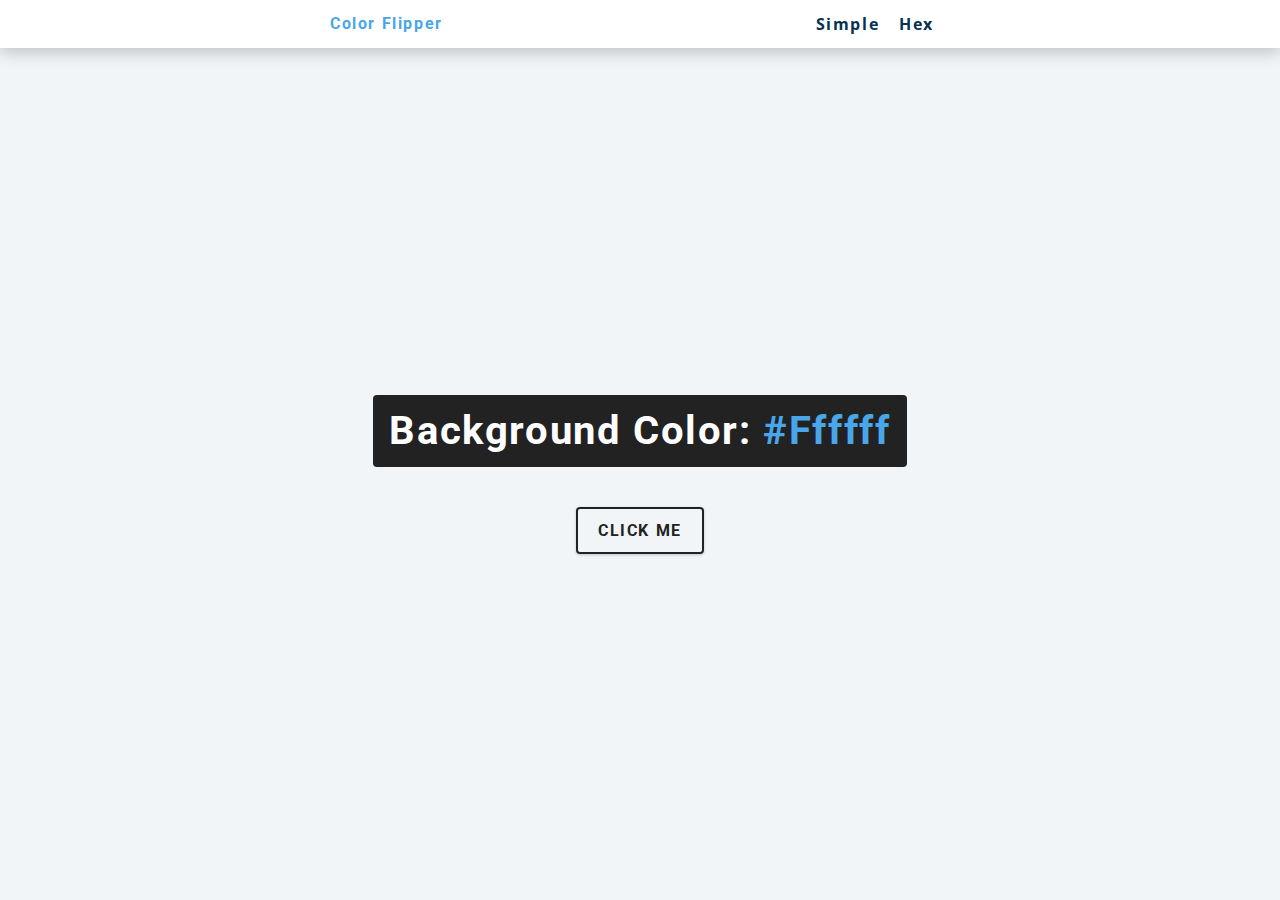
<file: 01-color-flipper/index.html>
<!DOCTYPE html>
<html lang="en">
  <head>
    <meta charset="UTF-8" />
    <meta name="viewport" content="width=device-width, initial-scale=1.0" />
    <title>Color Flipper || Simple</title>

    <!-- styles -->
    <link rel="stylesheet" href="styles.css" />
  </head>
  <body>
    <nav>
      <div class="nav-center">
        <h4>Color Flipper</h4>
        <span>
          <ul>
            <a href="index.html">Simple</a>
            <a href="hex.html">Hex</a>
          </ul>
        </span>
      </div>
    </nav>
    <main>
      <div class="container">
        <h2>Background Color: <span class="color"> #ffffff</span></h2>
        <button class="btn btn-hero" id="btn">Click Me</button>
      </div>
    </main>
    <!-- javascript -->
    <script src="app.js"></script>
  </body>
</html>
</file>
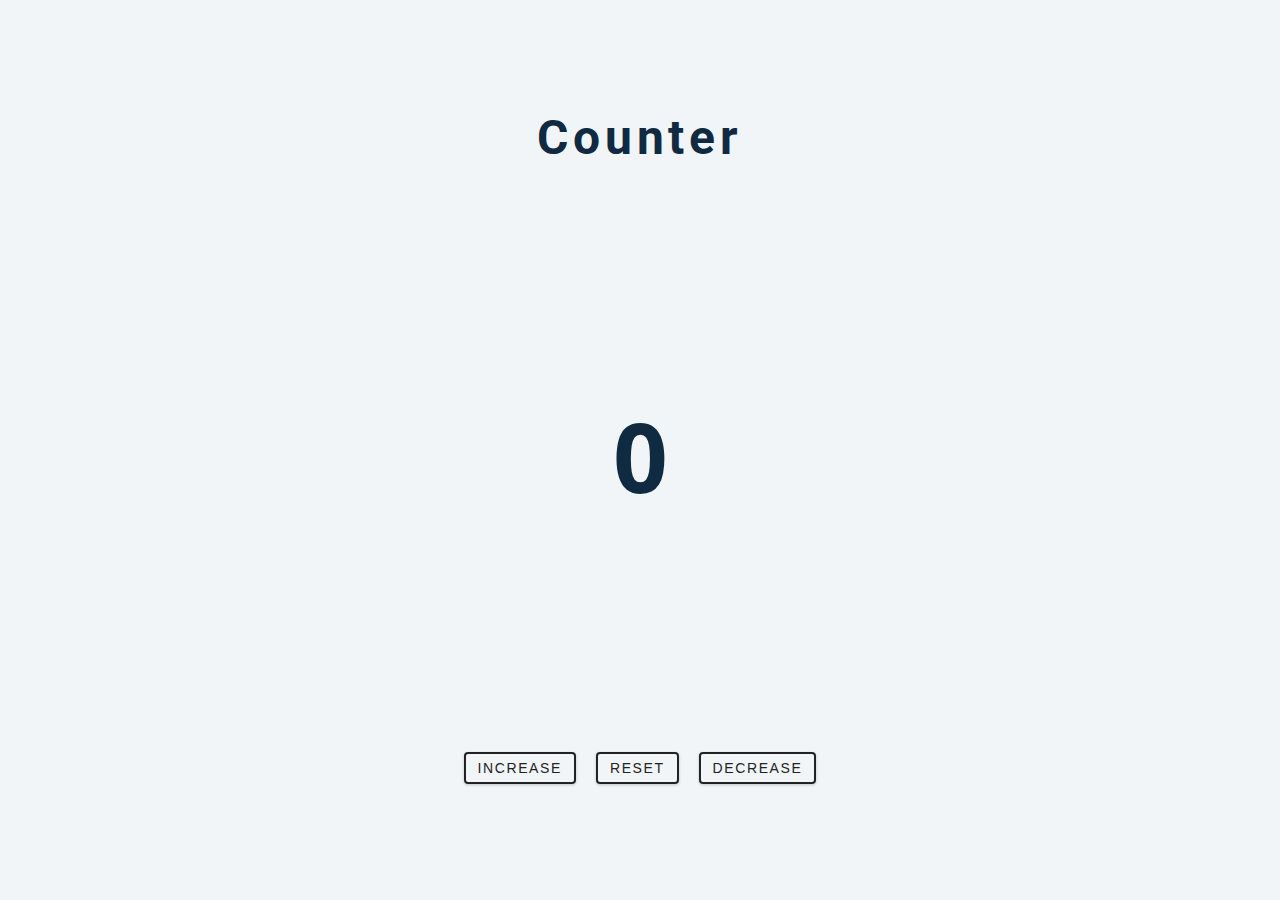
<file: 02-counter-REMASTERED/index.html>
<!DOCTYPE html>
<html lang="en">
  <head>
    <meta charset="UTF-8" />
    <meta name="viewport" content="width=device-width, initial-scale=1.0" />
    <title>Counter</title>
    <link rel="stylesheet" href="./style.css" />
  </head>
  <body>
    <main>
      <div class="main-container">
        <h1>Counter</h1>
        <span id="value">0</span>
        <div class="btn-container">
          <button class="btn increase">increase</button>
          <button class="btn reset">reset</button>
          <button class="btn decrease">decrease</button>
        </div>
      </div>
    </main>
    <script src="./app.js"></script>
  </body>
</html>
</file>
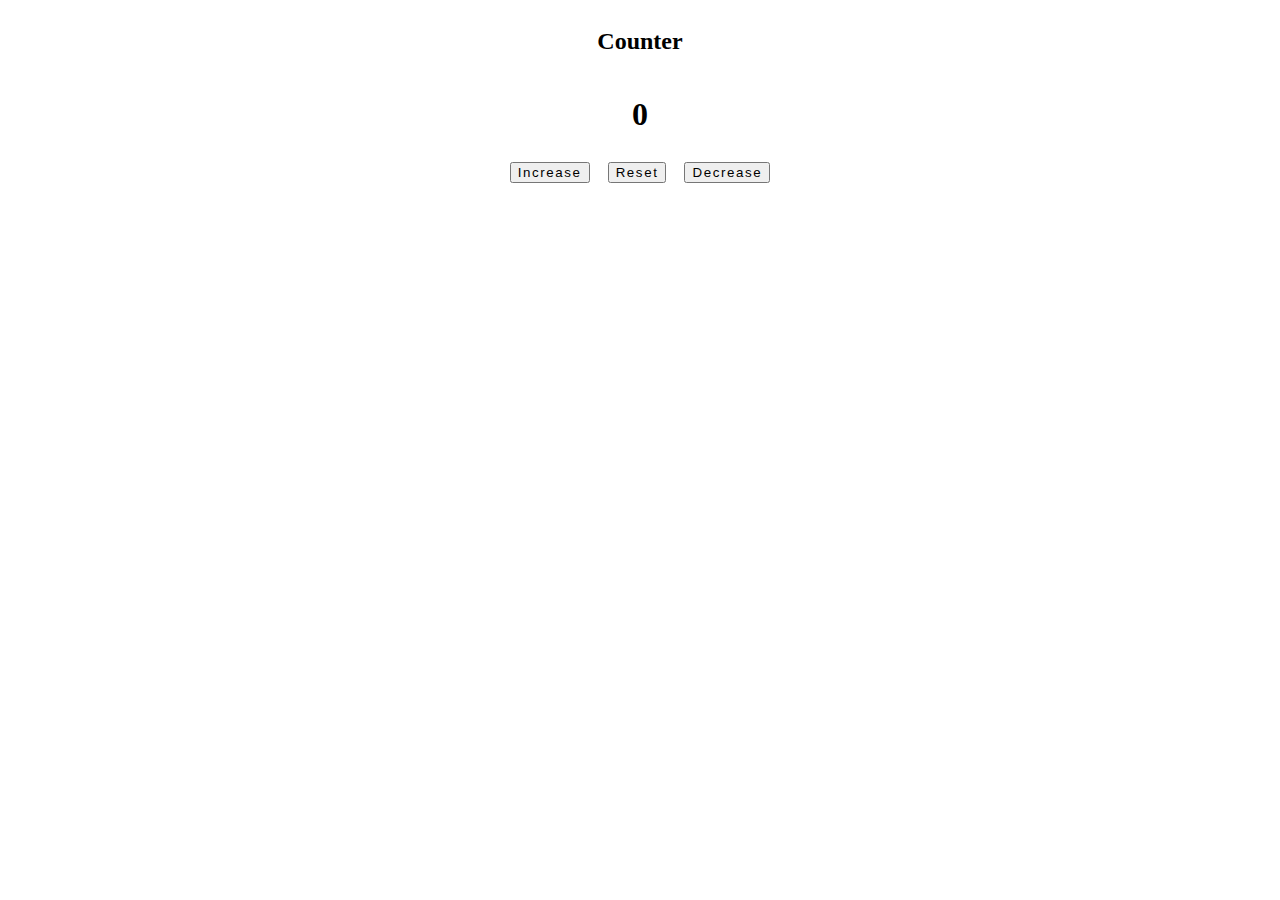
<file: 02-counter/index.html>
<!DOCTYPE html>
<html lang="en">
  <head>
    <meta charset="UTF-8" />
    <meta name="viewport" content="width=device-width, initial-scale=1.0" />
    <title>Counter</title>
    <link rel="stylesheet" href="styles.css" />
  </head>
  <body>
    <main>
      <div class="container">
        <h2>Counter</h2>
        <h1 class="counter"></h1>

        <div class="btn-container">
          <button class="btn" id="increase">Increase</button>
          <button class="btn" id="reset">Reset</button>
          <button class="btn" id="decrease">Decrease</button>
        </div>
      </div>
    </main>
    <script src="./app.js"></script>
  </body>
</html>
</file>
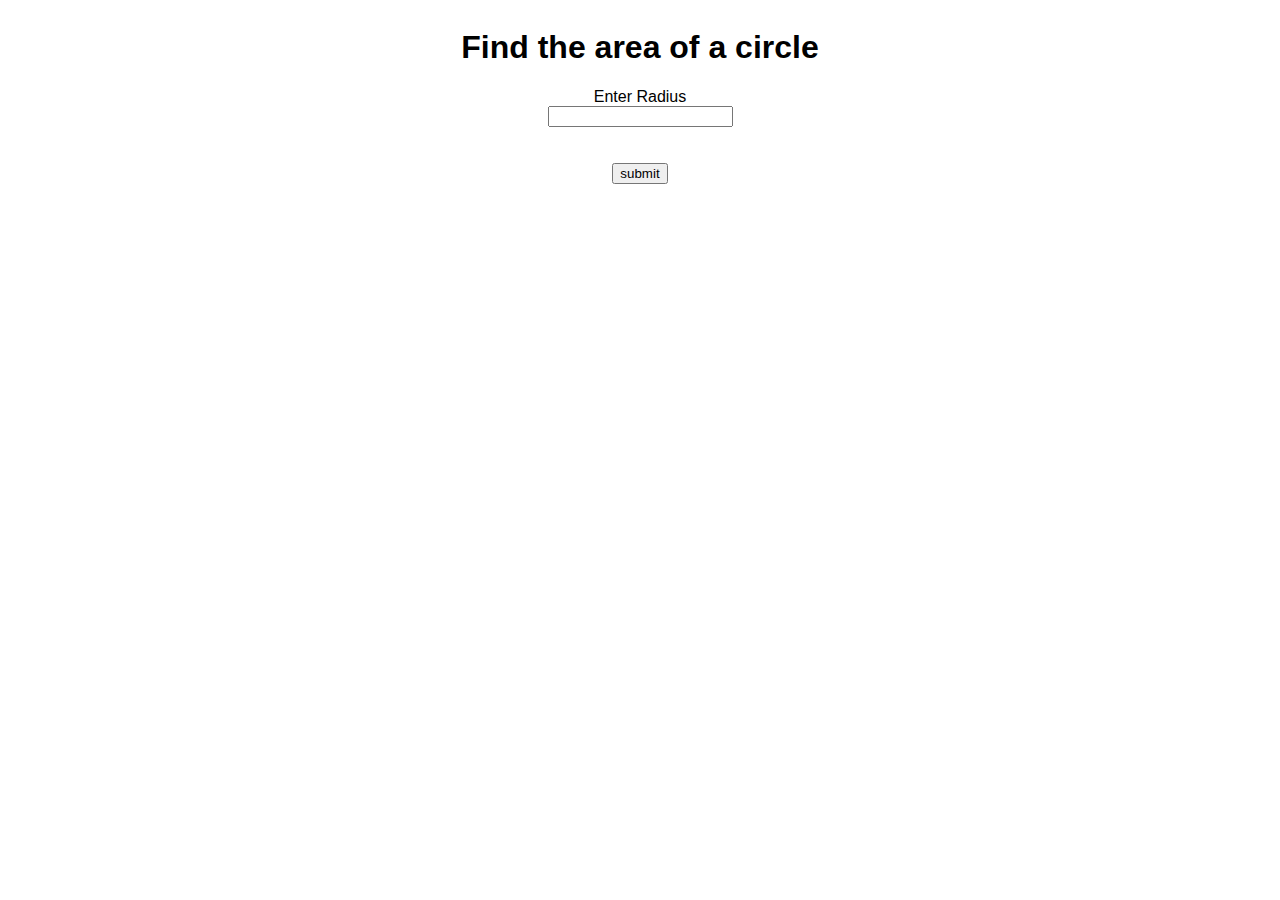
<file: 03-areaCalculator/index.html>
<!DOCTYPE html>
<html lang="en">
    <head>
        <meta charset="UTF-8" />
        <meta name="viewport" content="width=device-width, initial-scale=1.0" />
        <title>Area</title>
        <link rel="stylesheet" href="style.css" />
    </head>
    <body>
        <h1>Find the area of a circle</h1>
        <label>Enter Radius</label>
        <input id="myRadius" /><br /><br />
        <button id="mySubmit">submit</button>
        <h3 id="circumference"></h3>
        <script src="app.js"></script>
    </body>
</html>
</file>
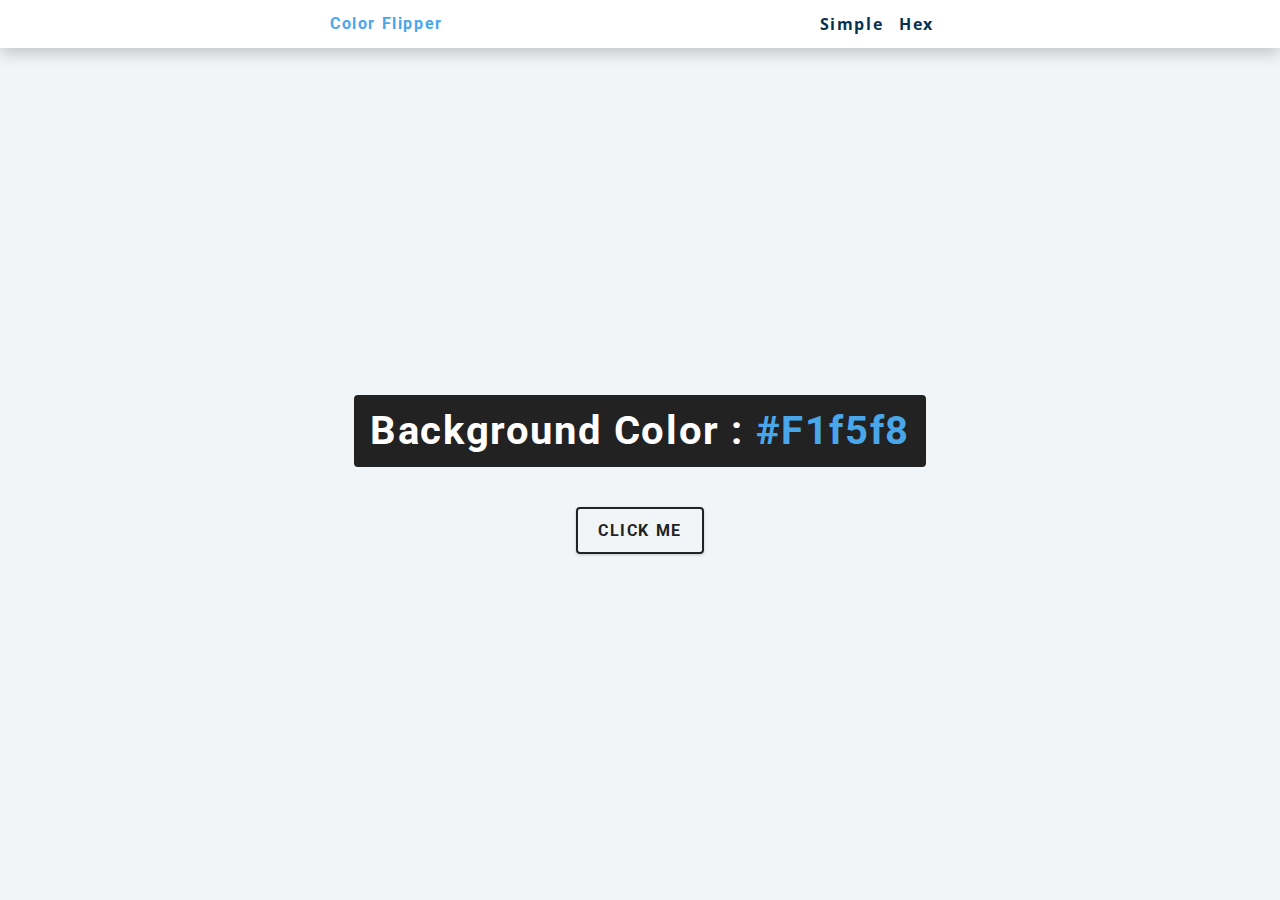
<file: 01-color-flipper/hex.html>
<!DOCTYPE html>
<html lang="en">
  <head>
    <meta charset="UTF-8" />
    <meta name="viewport" content="width=device-width, initial-scale=1.0" />
    <title>Color Flipper || Hex</title>

    <!-- styles -->
    <link rel="stylesheet" href="styles.css" />
  </head>

  <body>
    <nav>
      <div class="nav-center">
        <h4>color flipper</h4>
        <ul class="nav-links">
          <li><a href="index.html">simple</a></li>
          <li><a href="hex.html">hex</a></li>
        </ul>
      </div>
    </nav>
    <main>
      <div class="container">
        <h2>background color : <span class="color">#f1f5f8</span></h2>
        <button class="btn btn-hero" id="btn">click me</button>
      </div>
    </main>
    <!-- javascript -->
    <script src="hex.js"></script>
  </body>
</html>
</file>
<file: 01-color-flipper/styles.css>
/*
=============== 
Fonts
===============
*/
@import url("https://fonts.googleapis.com/css?family=Open+Sans|Roboto:400,700&display=swap");

/*
=============== 
Variables
===============
*/

:root {
  /* dark shades of primary color*/
  --clr-primary-1: hsl(205, 86%, 17%);
  --clr-primary-2: hsl(205, 77%, 27%);
  --clr-primary-3: hsl(205, 72%, 37%);
  --clr-primary-4: hsl(205, 63%, 48%);
  /* primary/main color */
  --clr-primary-5: hsl(205, 78%, 60%);
  /* lighter shades of primary color */
  --clr-primary-6: hsl(205, 89%, 70%);
  --clr-primary-7: hsl(205, 90%, 76%);
  --clr-primary-8: hsl(205, 86%, 81%);
  --clr-primary-9: hsl(205, 90%, 88%);
  --clr-primary-10: hsl(205, 100%, 96%);
  /* darkest grey - used for headings */
  --clr-grey-1: hsl(209, 61%, 16%);
  --clr-grey-2: hsl(211, 39%, 23%);
  --clr-grey-3: hsl(209, 34%, 30%);
  --clr-grey-4: hsl(209, 28%, 39%);
  /* grey used for paragraphs */
  --clr-grey-5: hsl(210, 22%, 49%);
  --clr-grey-6: hsl(209, 23%, 60%);
  --clr-grey-7: hsl(211, 27%, 70%);
  --clr-grey-8: hsl(210, 31%, 80%);
  --clr-grey-9: hsl(212, 33%, 89%);
  --clr-grey-10: hsl(210, 36%, 96%);
  --clr-white: #fff;
  --clr-red-dark: hsl(360, 67%, 44%);
  --clr-red-light: hsl(360, 71%, 66%);
  --clr-green-dark: hsl(125, 67%, 44%);
  --clr-green-light: hsl(125, 71%, 66%);
  --clr-black: #222;
  --ff-primary: "Roboto", sans-serif;
  --ff-secondary: "Open Sans", sans-serif;
  --transition: all 0.3s linear;
  --spacing: 0.1rem;
  --radius: 0.25rem;
  --light-shadow: 0 5px 15px rgba(0, 0, 0, 0.1);
  --dark-shadow: 0 5px 15px rgba(0, 0, 0, 0.2);
  --max-width: 1170px;
  --fixed-width: 620px;
}
/*
=============== 
Global Styles
===============
*/

*,
::after,
::before {
  margin: 0;
  padding: 0;
  box-sizing: border-box;
}
body {
  font-family: var(--ff-secondary);
  background: var(--clr-grey-10);
  color: var(--clr-grey-1);
  line-height: 1.5;
  font-size: 0.875rem;
}
ul {
  list-style-type: none;
}
a {
  text-decoration: none;
}
h1,
h2,
h3,
h4 {
  letter-spacing: var(--spacing);
  text-transform: capitalize;
  line-height: 1.25;
  margin-bottom: 0.75rem;
  font-family: var(--ff-primary);
}
h1 {
  font-size: 3rem;
}
h2 {
  font-size: 2rem;
}
h3 {
  font-size: 1.25rem;
}
h4 {
  font-size: 0.875rem;
}
p {
  margin-bottom: 1.25rem;
  color: var(--clr-grey-5);
}
@media screen and (min-width: 800px) {
  h1 {
    font-size: 4rem;
  }
  h2 {
    font-size: 2.5rem;
  }
  h3 {
    font-size: 1.75rem;
  }
  h4 {
    font-size: 1rem;
  }
  body {
    font-size: 1rem;
  }
  h1,
  h2,
  h3,
  h4 {
    line-height: 1;
  }
}
/*  global classes */

/* section */
.section {
  padding: 5rem 0;
}

.section-center {
  width: 90vw;
  margin: 0 auto;
  max-width: 1170px;
}
@media screen and (min-width: 992px) {
  .section-center {
    width: 95vw;
  }
}
main {
  min-height: 100vh;
  display: grid;
  place-items: center;
}

/*
=============== 
Nav
===============
*/
nav {
  background: var(--clr-white);
  height: 3rem;
  display: grid;
  align-items: center;
  box-shadow: var(--dark-shadow);
}
.nav-center {
  width: 90vw;
  max-width: var(--fixed-width);
  margin: 0 auto;
  display: flex;
  align-items: center;
  justify-content: space-between;
}
.nav-center h4 {
  margin-bottom: 0;
  color: var(--clr-primary-5);
}
.nav-links {
  display: flex;
}
nav a {
  text-transform: capitalize;
  font-weight: 700;
  font-size: 1rem;
  color: var(--clr-primary-1);
  letter-spacing: var(--spacing);
  margin-right: 1rem;
}
nav a:hover {
  color: var(--clr-primary-5);
}
/*
=============== 
Container
===============
*/
main {
  min-height: calc(100vh - 3rem);
  display: grid;
  place-items: center;
}
.container {
  text-align: center;
}
.container h2 {
  background: var(--clr-black);
  color: var(--clr-white);
  padding: 1rem;
  border-radius: var(--radius);
  margin-bottom: 2.5rem;
}
.color {
  color: var(--clr-primary-5);
}
.btn-hero {
  font-family: var(--ff-primary);
  text-transform: uppercase;
  background: transparent;
  color: var(--clr-black);
  letter-spacing: var(--spacing);
  display: inline-block;
  font-weight: 700;
  transition: var(--transition);
  border: 2px solid var(--clr-black);
  cursor: pointer;
  box-shadow: 0 1px 3px rgba(0, 0, 0, 0.2);
  border-radius: var(--radius);
  font-size: 1rem;
  padding: 0.75rem 1.25rem;
}
.btn-hero:hover {
  color: var(--clr-white);
  background: var(--clr-black);
}
</file>
<file: 02-counter-REMASTERED/style.css>
@import url('https://fonts.googleapis.com/css?family=Open+Sans|Roboto:400,700&display=swap');

:root {
  /* dark shades of primary color*/
  --clr-primary-1: hsl(205, 86%, 17%);
  --clr-primary-2: hsl(205, 77%, 27%);
  --clr-primary-3: hsl(205, 72%, 37%);
  --clr-primary-4: hsl(205, 63%, 48%);
  /* primary/main color */
  --clr-primary-5: hsl(205, 78%, 60%);
  /* lighter shades of primary color */
  --clr-primary-6: hsl(205, 89%, 70%);
  --clr-primary-7: hsl(205, 90%, 76%);
  --clr-primary-8: hsl(205, 86%, 81%);
  --clr-primary-9: hsl(205, 90%, 88%);
  --clr-primary-10: hsl(205, 100%, 96%);
  /* darkest grey - used for headings */
  --clr-grey-1: hsl(209, 61%, 16%);
  --clr-grey-2: hsl(211, 39%, 23%);
  --clr-grey-3: hsl(209, 34%, 30%);
  --clr-grey-4: hsl(209, 28%, 39%);
  /* grey used for paragraphs */
  --clr-grey-5: hsl(210, 22%, 49%);
  --clr-grey-6: hsl(209, 23%, 60%);
  --clr-grey-7: hsl(211, 27%, 70%);
  --clr-grey-8: hsl(210, 31%, 80%);
  --clr-grey-9: hsl(212, 33%, 89%);
  --clr-grey-10: hsl(210, 36%, 96%);
  --clr-white: #fff;
  --clr-red-dark: hsl(360, 67%, 44%);
  --clr-red-light: hsl(360, 71%, 66%);
  --clr-green-dark: hsl(125, 67%, 44%);
  --clr-green-light: hsl(125, 71%, 66%);
  --clr-black: #222;
  --ff-primary: 'Roboto', sans-serif;
  --ff-secondary: 'Open Sans', sans-serif;
  --transition: all 0.3s linear;
  --spacing: 0.1rem;
  --radius: 0.25rem;
  --light-shadow: 0 5px 15px rgba(0, 0, 0, 0.1);
  --dark-shadow: 0 5px 15px rgba(0, 0, 0, 0.2);
  --max-width: 1170px;
  --fixed-width: 620px;
  /* FONTS TO BE USED */
  --font-headings: 'Roboto', sans-serif;
  --font-body: 'Open Sans', sans-serif;
  /* SPACING (LINES AND LETTERS) */
  --spacing-min: 0.1rem;
  --spacing-mid: 0.3rem;
  --spacing-max: 0.6rem;
}
/*
=============== 
Global Styles
===============
*/
*,
::after,
::before {
  margin: 0;
  padding: 0;
  box-sizing: border-box;
}
h1,
h2,
h3,
h4 {
  font-family: var(--font-headings);
  letter-spacing: var(--spacing-mid);
  text-transform: capitalize;
  line-height: 1.25;
}
h1 {
  font-size: 3rem;
}
h2 {
  font-size: 2rem;
}
h3 {
  font-size: 1.25rem;
}
h4 {
  font-size: 0.875rem;
}
body {
  font-family: var(--ff-secondary);
  background: var(--clr-grey-10);
  color: var(--clr-grey-1);
  line-height: 1.5;
  font-size: 0.875rem;
}
ul {
  list-style-type: none;
}
a {
  text-decoration: none;
}
.main-container {
  min-height: 100vh;
  display: grid;
  place-items: center;
}

#value {
  font-size: 6rem;
  font-weight: bold;
}
.btn {
  text-transform: uppercase;
  background: transparent;
  color: var(--clr-black);
  padding: 0.375rem 0.75rem;
  letter-spacing: var(--spacing);
  display: inline-block;
  transition: var(--transition);
  font-size: 0.875rem;
  border: 2px solid var(--clr-black);
  cursor: pointer;
  box-shadow: 0 1px 3px rgba(0, 0, 0, 0.2);
  border-radius: var(--radius);
  margin: 0.5rem;
}
.btn:hover {
  color: var(--clr-white);
  background: var(--clr-black);
}
</file>
<file: 02-counter/styles.css>
.container {
  display: grid;
  place-items: center;
}

.btn {
  letter-spacing: 0.1rem;
  margin: 7px;
}
.btn:hover {
  background-color: rgb(41, 39, 39);
  color: white;
}
</file>
<file: 03-areaCalculator/style.css>
body {
    font-family: Verdana, Geneva, Tahoma, sans-serif;
    display: grid;
    place-items: center;
}
</file>
